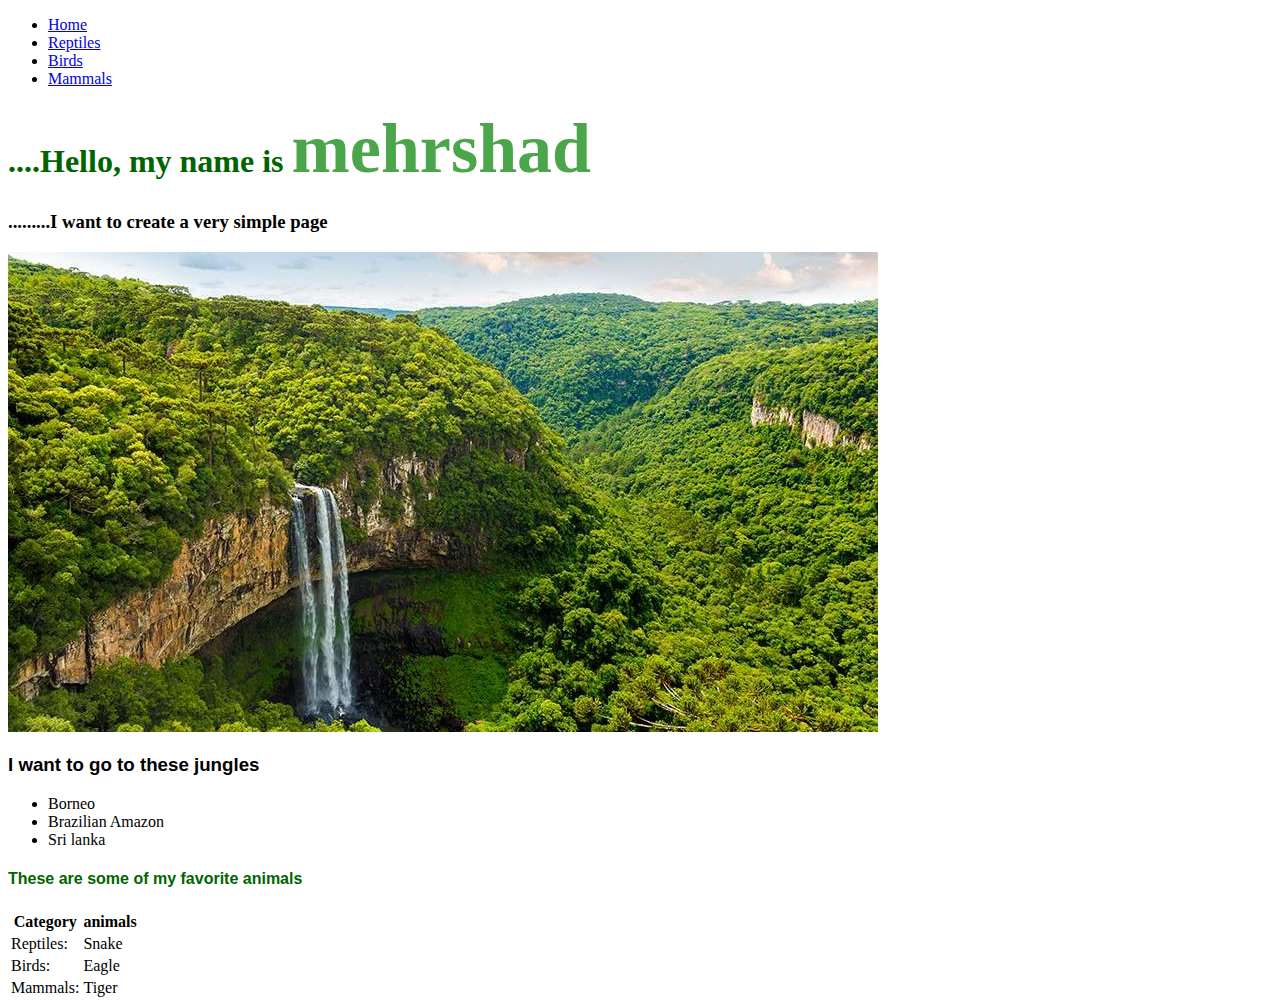
<file: Pset8/homepage/index.html>
<!DOCTYPE html>

<html lang="en">
    <head>
        <link href="https://cdn.jsdelivr.net/npm/bootstrap@5.2.3/dist/css/bootstrap.min.css" rel="stylesheet" integrity="sha384-rbsA2VBKQhggwzxH7pPCaAqO46MgnOM80zW1RWuH61DGLwZJEdK2Kadq2F9CUG65" crossorigin="anonymous">
        <script src="https://cdn.jsdelivr.net/npm/bootstrap@5.2.3/dist/js/bootstrap.bundle.min.js" integrity="sha384-kenU1KFdBIe4zVF0s0G1M5b4hcpxyD9F7jL+jjXkk+Q2h455rYXK/7HAuoJl+0I4" crossorigin="anonymous"></script>
        <link href="styles.css" rel="stylesheet">
        <title>My Webpage</title>
    </head>
    <body>

        <!-- this is a navbar common to all html files from bootstrap -->
        <nav class="navbar navbar-expand-md navbar-light bg-light border">

            <ul class="navbar-nav mr-auto mt-2">

                <li class="nav-item">
                    <a class="nav-link" href="index.html">
                        Home

                    </a>
                </li>

                <li class="nav-item">
                    <a class="nav-link" href="Reptiles.html">
                        Reptiles

                    </a>
                </li>

                <li class="nav-item">
                    <a class="nav-link" href="Birds.html">
                        Birds

                    </a>
                </li>

                <li class="nav-item">
                    <a class="nav-link" href="Mammals.html">
                        Mammals

                    </a>
                </li>


            </ul>

        </nav>
        <main class="container p-5">
            <!--p is for padding in bootstrap in linking p-5 -->

        <h1>....Hello, my name is <span id="name"> mehrshad</span> </h1>
        <h3> .........I want to create a very simple page</h3>
        <img src="jungle.jpeg" alt="jungle image">

        <h3 class="about">I want to go to these jungles</h3>
        <ul>
            <li>Borneo</li>
            <li>Brazilian Amazon</li>
            <li>Sri lanka</li>
        </ul>

        <h4 class="about">These are some of my favorite animals</h4>
        <table>
            <tr>
                <th>Category</th>
                <th>animals</th>
            </tr>
            <tr>
                <td>Reptiles:</td>
                <td>Snake</td>
            </tr>
            <tr>
                <td>Birds:</td>
                <td>Eagle</td>
            </tr>
            <tr>
                <td>Mammals:</td>
                <td>Tiger</td>
            </tr>
          </table>

        </main>


        <script src="script.js"></script>
    </body>

</html>
</file>
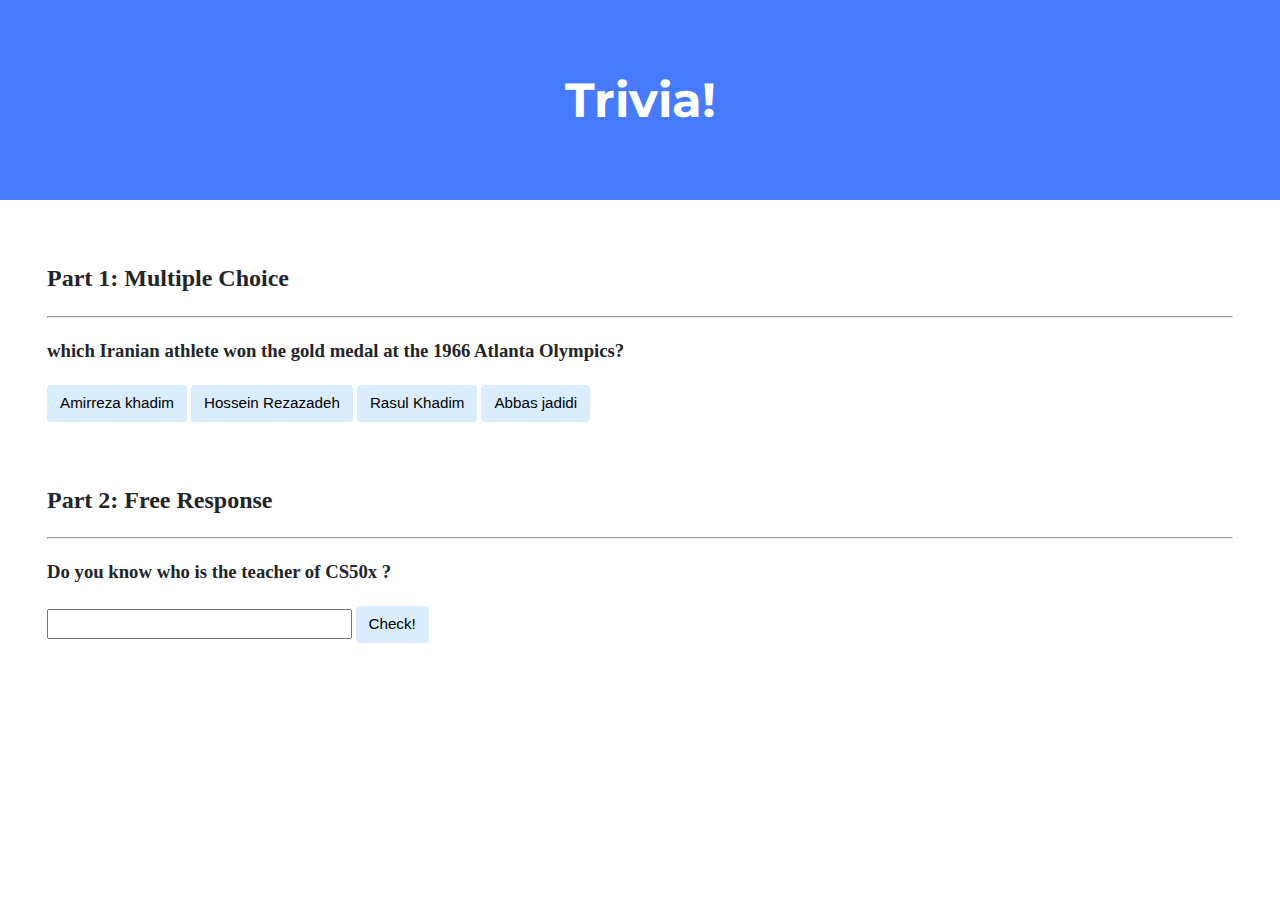
<file: Pset8/trivia/index.html>
<!DOCTYPE html>

<html lang="en">
    <head>
        <link href="https://fonts.googleapis.com/css2?family=Montserrat:wght@500&display=swap" rel="stylesheet">
        <link href="styles.css" rel="stylesheet">
        <title>Trivia!</title>
        <script>
            // TODO: Add code to check answers to questions
            function corChecker(correct, element) {
                if (correct) {
                    document.getElementById(element).innerHTML ="Correct!";
                }
                else {
                    document.getElementById(element).innerHTML ="Incorrect";
                }
            }

            function resetBtn() {

                var btns = document.querySelectorAll(".button");
                btns.forEach(function (btn) {
                    btn.classList.remove('incorrect');
                    btn.classList.remove('correct');
                });

            }

            function answerGet() {
                resetBtn();
                if (event.target.id == "correct") {
                    event.target.classList.add('correct');
                    corChecker(true, "mltc");
                }
                else {
                    event.target.classList.add('incorrect');
                    corChecker(false, "mltc");
                }
            }

            document.addEventListener("DOMContentLoaded", function (event) {
                var btns = document.querySelectorAll(".button");
                btns.forEach(function (btn) {
                    btn.addEventListener("click", answerGet);
            });

            inputField = document.querySelector('input');
            checkButton = document.querySelector("#check");
            checkButton.addEventListener('click', function (evt) {
                if (inputField.value.toLowerCase() != "david malan") {
                    corChecker(false, "frre");
                }
                else {
                    corChecker(true, "frre");
                }
            });
        });
        </script>
    </head>
    <body>
        <div class="header">
            <h1>Trivia!</h1>
        </div>

        <div class="container">
            <div class="section">
                <h2>Part 1: Multiple Choice </h2>
                <hr>
                <!-- TODO: Add multiple choice question here -->
                <h3>which Iranian athlete won the gold medal at the 1966 Atlanta Olympics?</h3>
                <h2 id="mltc"></h2>
                <button class="button">Amirreza khadim</button>
                <button class="button">Hossein Rezazadeh</button>
                <button id="correct" class="button">Rasul Khadim</button>
                <button class="button">Abbas jadidi</button>
                <p class="feedback"></p>
            </div>

            <div class="section">
                <h2>Part 2: Free Response</h2>
                <hr>
                <!-- TODO: Add free response question here -->
                 <h3>Do you know who is the teacher of CS50x ?</h3>
                 <h2 id="frre"></h2>
                 <input type="text">
                 <button id="check" class="input">Check!</button>
                 <p class="feedback"></p>
            </div>
        </div>
    </body>
</html>
</file>
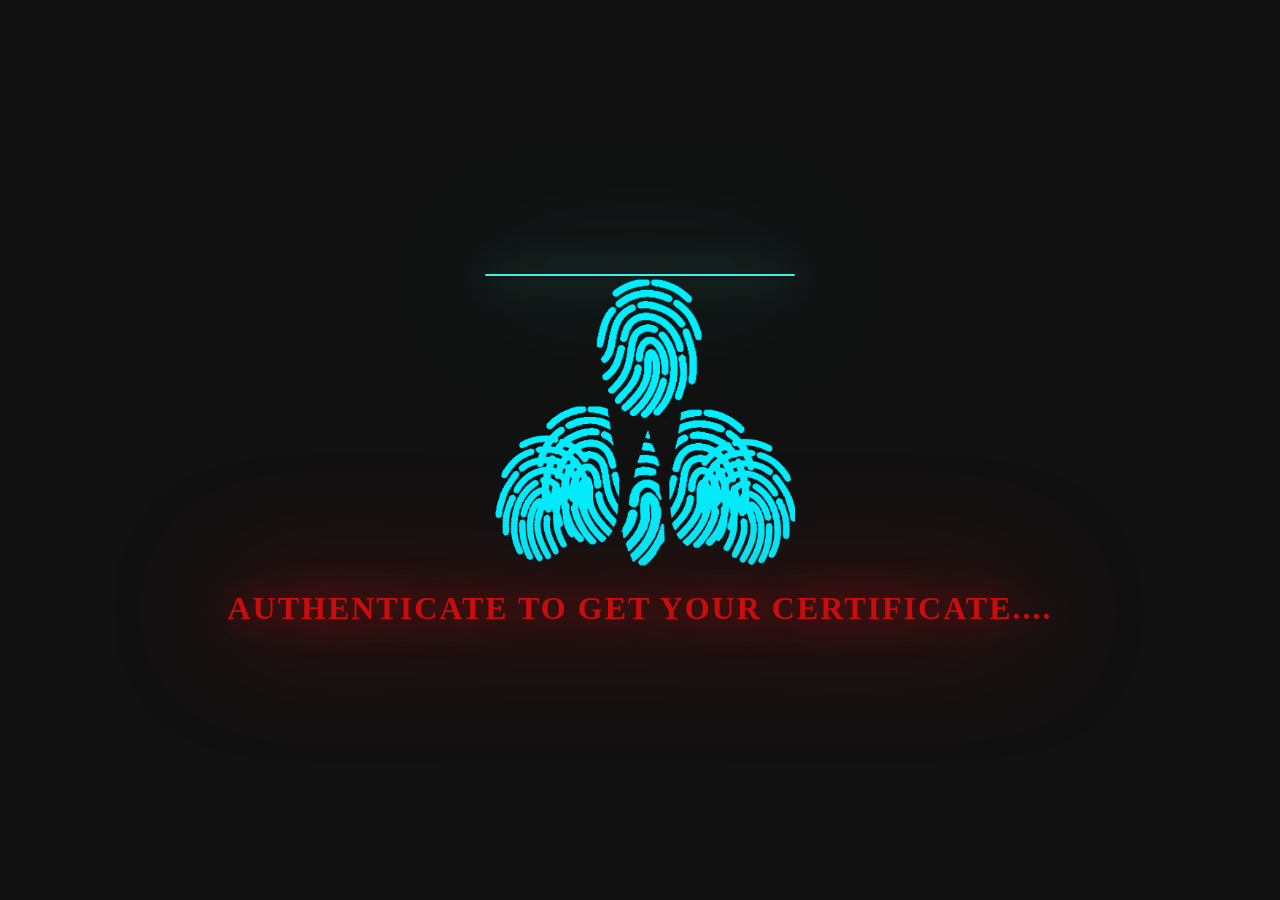
<file: Z/final project/index.html>
<!DOCTYPE html>
<html>
<head>
    <title>Authenticate to get your certificate....</title>
    <link href="style.css" rel="stylesheet" type="text/css">
<body>

    <div class="scan">
        <div class="fingerprint"></div>
        <h3>Authenticate to get your certificate....</h3>
    </div>

</body>
</head>
</html>
</file>
<file: Pset8/homepage/styles.css>
#name {
    font-family: cursive;
    font-size: 70px;
    text-emphasis: underline;
    color: green;
    opacity: 0.7;

}


.about {
    font-family: Arial, Helvetica, sans-seri;

}

h1 {
    color: darkgreen;
}

li:hover {
    color: olive;
}

h4.about {
    color: darkgreen;
}
</file>
<file: Pset8/trivia/styles.css>
body {
    background-color: #fff;
    color: #212529;
    font-size: 1rem;
    font-weight: 400;
    line-height: 1.5;
    margin: 0;
    text-align: left;
}

.container {
    margin-left: auto;
    margin-right: auto;
    padding-left: 15px;
    padding-right: 15px;
}

.header {
    background-color: #477bff;
    color: #fff;
    margin-bottom: 2rem;
    padding: 2rem 1rem;
    text-align: center;
}

.section {
    padding: 0.5rem 2rem 1rem 2rem;
}

.section:hover {
    background-color: #f5f5f5;
    transition: color 2s ease-in-out, background-color 0.15s ease-in-out;
}

h1 {
    font-family: 'Montserrat', sans-serif;
    font-size: 48px;
}

button, input[type="submit"] {
    background-color: #d9edff;
    border: 1px solid transparent;
    border-radius: 0.25rem;
    font-size: 0.95rem;
    font-weight: 400;
    line-height: 1.5;
    padding: 0.375rem 0.75rem;
    text-align: center;
    transition: color 0.15s ease-in-out, background-color 0.15s ease-in-out, border-color 0.15s ease-in-out, box-shadow 0.15s ease-in-out;
    vertical-align: middle;
}


input[type="text"] {
    line-height: 1.8;
    width: 25%;
}

input[type="text"]:hover {
    background-color: #f5f5f5;
    transition: color 2s ease-in-out, background-color 0.15s ease-in-out;
}
</file>
<file: Z/final project/style.css>
* {
    margin: 0;
    padding: 0;
    box-sizing: border-box;
    font-family: consolas;
}

body {
    display: flex;
    justify-content: center;
    align-items: center;
    min-height: 100vh;
    background: #111;
}

.scan {
    position: relative;
    display: flex;
    flex-direction: column;
    align-items: center;

}
.scan .fingerprint {
    position: relative;
    width: 310px;
    height: 296px;
    background: url(finger_0.png);
    background-size: 310px;
}
.scan .fingerprint::before {
    content:'';
    position: absolute;
    top: 0;
    left: 0;
    width: 100%;
    height: 100%;
    background: url(finger_00.png);
    background-size: 310px;
    animation: animate 4s ease-in-out infinite;
}
@keyframes animate {
    0%,100% {
        height: 0%;

    }
    50% {
        height: 100%;
        
    }
}

.scan .fingerprint::after {
    content:'';
    position: absolute;
    top: 0;
    left: 0;
    width: 100%;
    height: 1%;
    background: #3fefe3;
    border-radius: 8px;
    filter: drop-shadow(0 0 20px #3fefe3) drop-shadow(0 0 60px #3fefe3);
    animation: animate_line 4s ease-in-out infinite;
}
@keyframes animate_line {
    0%,100% {
        top: 0%;

    }
    50% {
        top: 100%;
    }
}
.scan h3 {
    text-transform: uppercase;
    font-size: 2em;
    letter-spacing: 2px;
    margin-top: 20px;
    color: #c90d0d;
    filter: drop-shadow(0 0 20px #c90d0d) drop-shadow(0 0 60px #c90d0d);
    animation: animate_text 0.5s steps(1) infinite;
}
@keyframes animate_text {
    0%,100% {
        opacity: 0;

    }
    50% {
        opacity: 1;
    }
}
</file>
